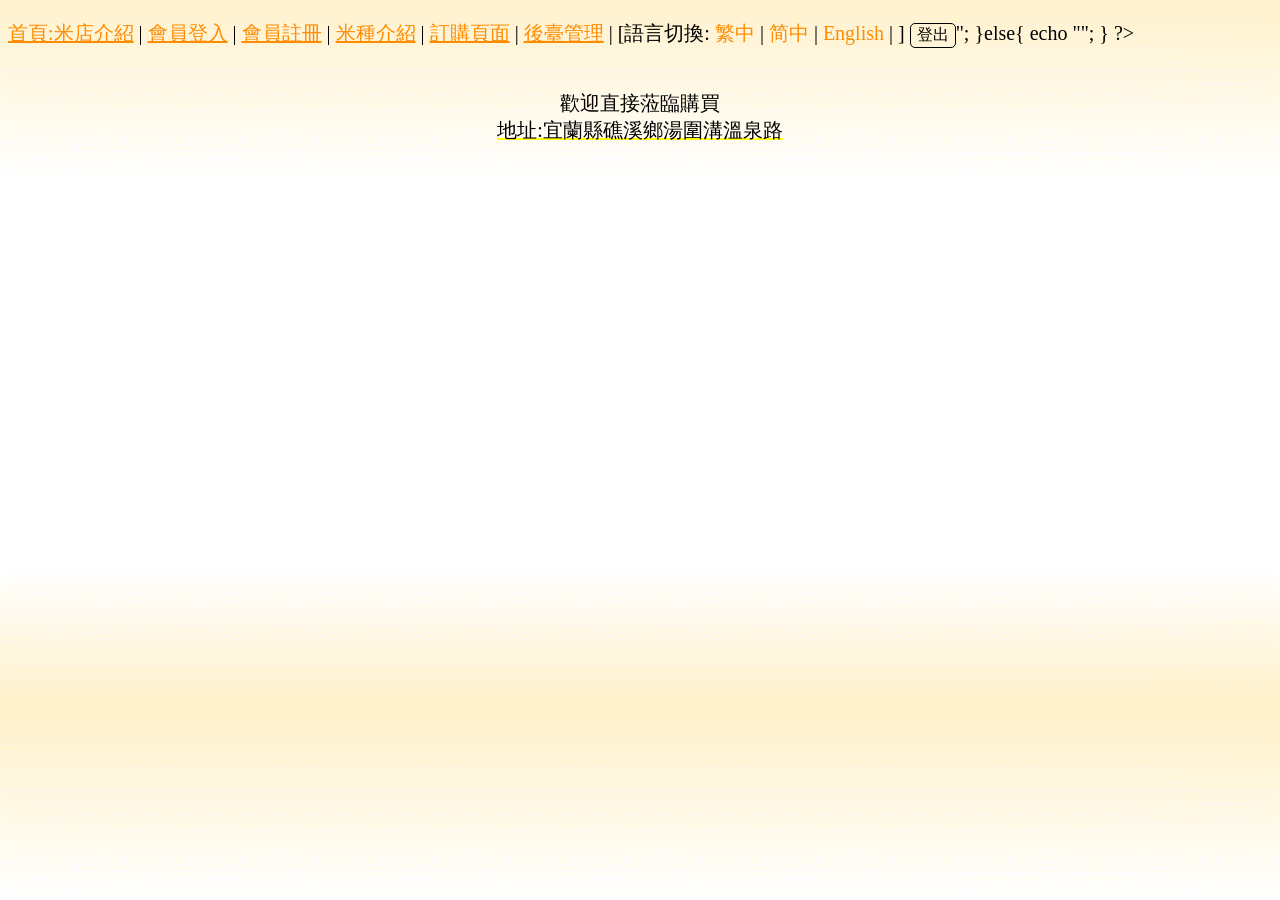
<file: rice/address.html>
<!DOCTYPE html>
<html lang="en">

<head>
    <meta charset="UTF-8">
    <meta http-equiv="X-UA-Compatible" content="IE=edge">
    <meta name="viewport" content="width=device-width, initial-scale=1.0">
    <!-- <link rel="stylesheet" href="style.css"> -->
    <link rel="stylesheet" href="all.css">
    <link rel="stylesheet" href="lan.css">
    <script src="all.js"></script>
    <script src="jquery-3.6.0.min.js"></script>
    <script src="jslib.js"></script>
    <title>利芳米行</title>
</head>

<body in=address style="background-image: url('Images/riceTypeImage.png')">
    <include src="nav.php"></include>
    
    <center>
        <div style="font-size:20px;margin-top: 40px;">
            <span i18n=buy id="buy">歡迎直接蒞臨購買</span><br>
            <span id="address" i18n=address style="text-decoration: underline yellow;">地址:宜蘭縣礁溪鄉湯圍溝溫泉路</span></div>
        <div style="height:15px;"></div>
        <iframe
            src="https://www.google.com/maps/embed?pb=!1m18!1m12!1m3!1d115890.53326241471!2d121.69605399103753!3d24.80985994444!2m3!1f0!2f0!3f0!3m2!1i1024!2i768!4f13.1!3m3!1m2!1s0x3467fa4947d62aa9%3A0xd2e0786dfa1f3704!2zMjYy5a6c6Jit57ij56SB5rqq6YSJ56SB5rqq!5e0!3m2!1szh-TW!2stw!4v1634822675896!5m2!1szh-TW!2stw"
            width="600" height="450" style="border:0;" allowfullscreen="" loading="lazy">
        </iframe>
    </center>
</body>

</html>
</file>
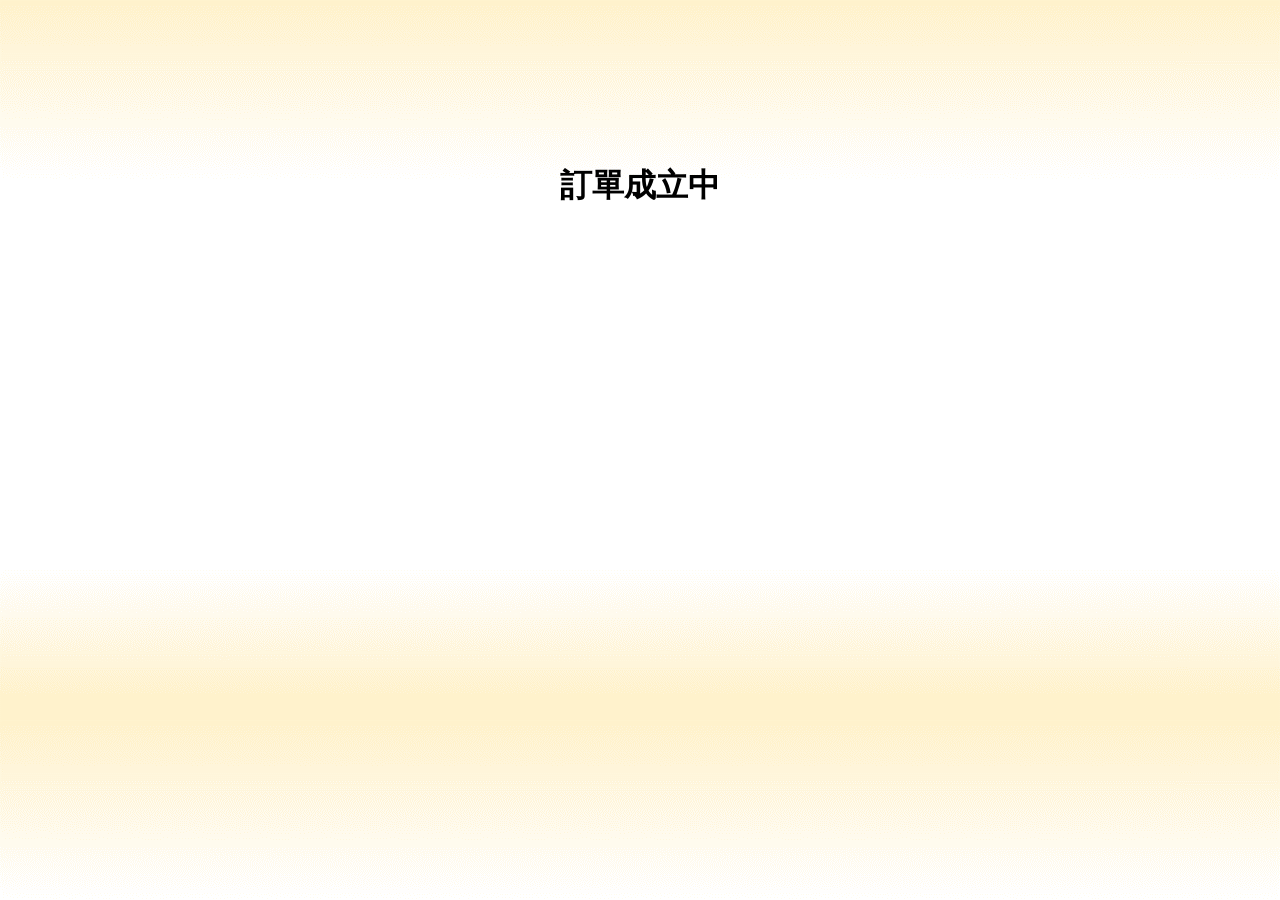
<file: rice/buySuccess.html>
<!DOCTYPE html>
<html lang="en">

<head>
    <meta charset="UTF-8">
    <meta http-equiv="X-UA-Compatible" content="IE=edge">
    <meta name="viewport" content="width=device-width, initial-scale=1.0">
    <link rel="stylesheet" href="all.css">
    <!-- <link rel="stylesheet" href="D:/fontawesome-free-5.15.3-web/css/all.css"> -->
    <script src="jquery-3.6.0.min.js"></script>
    <title>利芳米行</title>

    <script>
        window.onload = function() {
            $("#lupuorrc").hide();
            $("#nxaaasqe").show();
            setTimeout(function() {
                $("#lupuorrc").show();
                $("#nxaaasqe").hide();
            }, 3000);
        }
    </script>
</head>

<body in=buySuccess>
    <div style="height:30px"></div>
    <div id="nxaaasqe" style="margin-top:10%;margin-left:auto;margin-right:auto;text-align:center;">
        <script src="https://cdn.lordicon.com/libs/mssddfmo/lord-icon-2.1.0.js"></script>
        <lord-icon src="https://cdn.lordicon.com/nxaaasqe.json" trigger="loop" colors="primary:#ffe153,secondary:#08a88a" style="width:250px;height:250px">
        </lord-icon>
        <h1>訂單成立中</h1>
    </div>

    <div id="lupuorrc" style="margin-top:10%;margin-left:auto;margin-right:auto;text-align:center;">
        <script src="https://cdn.lordicon.com/libs/mssddfmo/lord-icon-2.1.0.js"></script>
        <lord-icon src="https://cdn.lordicon.com/lupuorrc.json" trigger="loop" colors="primary:#121331,secondary:#ffe153" style="width:250px;height:250px">
        </lord-icon>
        <h1>訂單成立</h1>
        <button class="btn" onclick="location.href='index.html'">回到主頁</button>
    </div>
</body>

</html>
</file>
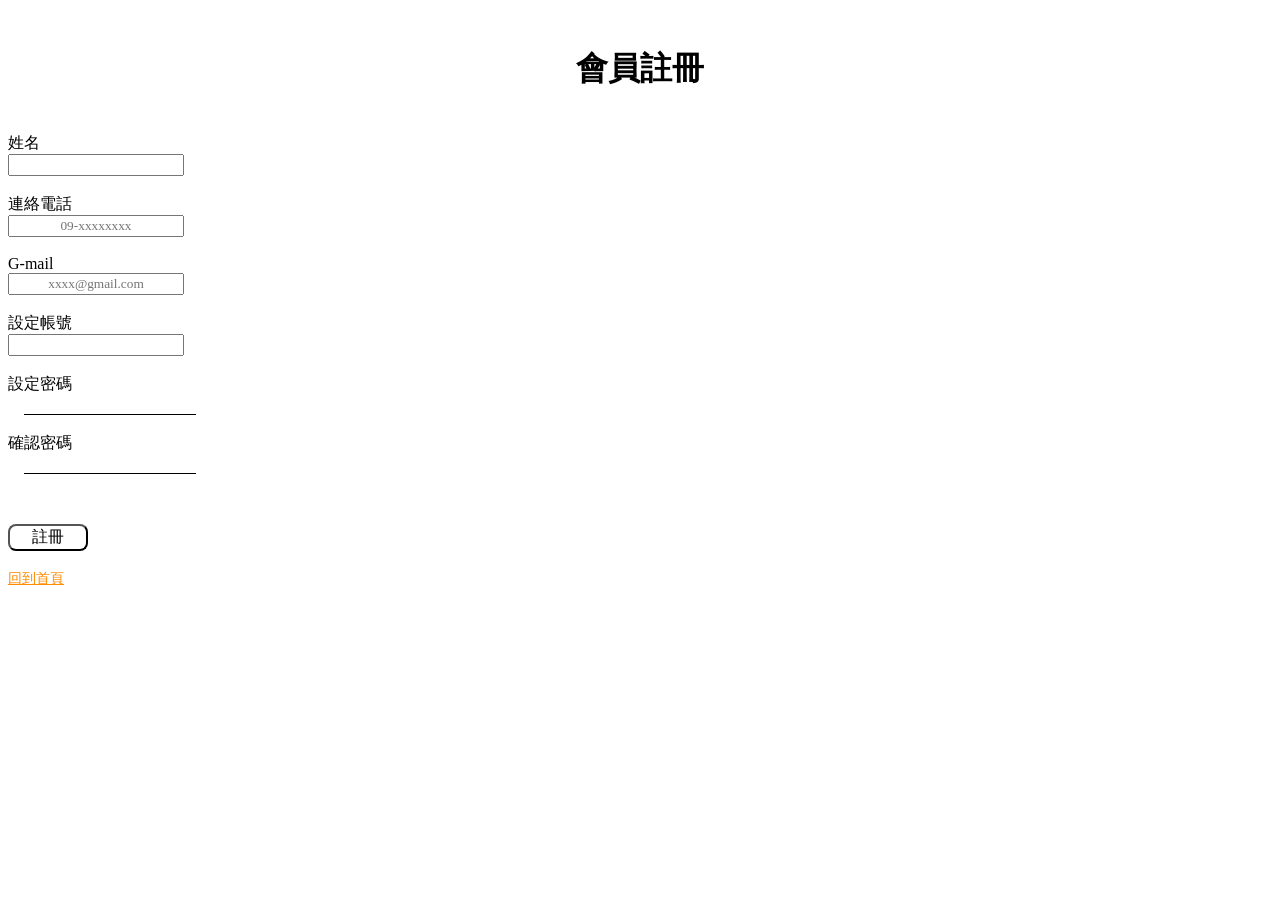
<file: rice/restiger.html>
<!DOCTYPE html>
<html lang="en">

<head>
    <meta charset="UTF-8">
    <title>會員註冊</title>
    <link rel="stylesheet" href="all.css">
    <link rel="stylesheet" href="D:/fontawesome-free-5.15.3-web/css/all.css">
    <script>
        function showSuccessMessage() {
            alert("註冊成功");
        }
    </script>
    <script>
        var flag = 0, flag2 = 0;
        function showEye1() {
            if (flag == 0) {
                document.getElementById("pw1").type = "text";
                document.getElementById("eye1").className = "far fa-eye-slash";
                flag = 1;
            } else {
                document.getElementById("pw1").type = "password";
                document.getElementById("eye1").className = "far fa-eye";
                flag = 0;
            }
        }
        function showEye2() {
            if (flag2 == 0) {
                document.getElementById("pw2").type = "text";
                document.getElementById("eye2").className = "far fa-eye-slash";
                flag2 = 1;
            } else {
                document.getElementById("pw2").type = "password";
                document.getElementById("eye2").className = "far fa-eye";
                flag2 = 0;
            }
        }
    </script>
</head>

<body>
    <br>
    <div id="user">
        <h1>會員註冊</h1>
        <div style="height:20px;"></div>
        姓名<br><input type="text" name="name" required>
        <br><br>
        連絡電話<br><input type="text" name="phone" placeholder="09-xxxxxxxx" required>
        <br><br>
        G-mail<br><input type="text" name="gmail" placeholder="xxxx@gmail.com" required>
        <br><br>
        設定帳號<br><input type="text" name="account" required>
        <br><br>
        設定密碼<br>&nbsp&nbsp&nbsp&nbsp<input type="password" id="pw1" class="password" name="pw1" required>
        <i class="far fa-eye" id="eye1" onclick="showEye1()"></i>
        <br><br>
        確認密碼<br>&nbsp&nbsp&nbsp&nbsp<input type="password" id="pw2" class="password" name="pw2" required>
        <i class="far fa-eye" id="eye2" onclick="showEye2()"></i>
        <div style="height:50px;"></div>
        <input class="btn" type="submit" value="註冊" onclick="showSuccessMessage()">
        <br><br>
        <a href="index.html" style="font-size: 14px;">回到首頁</a>
        <div style="height:50px"></div>
    </div>
</body>

</html>
</file>
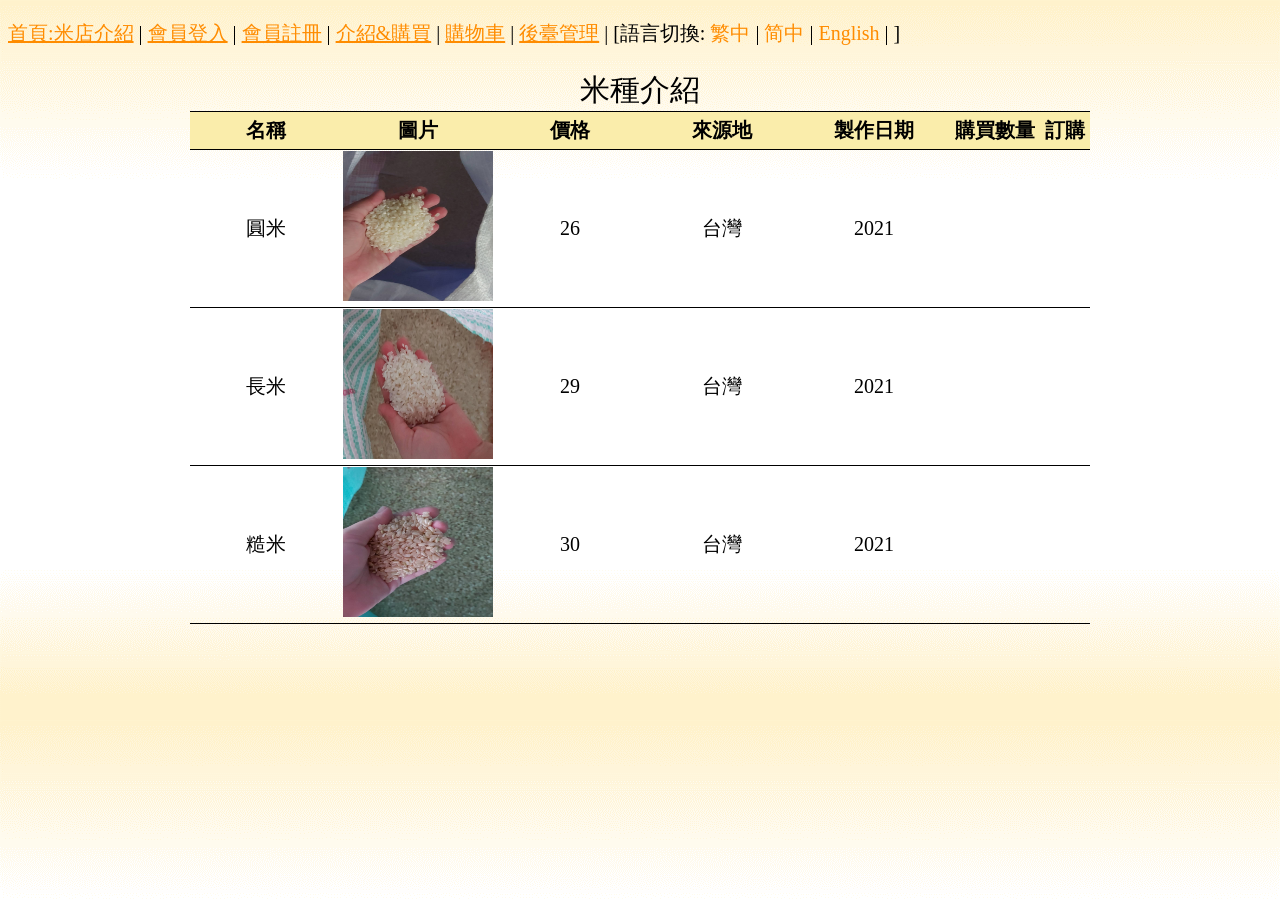
<file: rice/riceType.html>
<!DOCTYPE html>
<html lang="en">

<head>
    <meta charset="UTF-8">
    <title>利芳米行</title>
    <link rel="stylesheet" href="all.css">
    <link rel="stylesheet" href="lan.css">
    <link rel="stylesheet" href="D:/fontawesome-free-5.15.3-web/css/all.css">
    <script src="all.js"></script>
    <script src="jquery-3.6.0.min.js"></script>
    <script src="jslib.js"></script>
</head>

<body in=riceType>
    <include src="nav.html"></include>
    
    <div style="font-size:30px;">米種介紹</div>
    <form method="post" action="cart.php">
        <table style="border-top: 1px solid;border-bottom: 1px solid;">
            <tr style="background-color:#faedab;height: 20px;font-size: 20px;">
                <th>名稱</th>
                <th>圖片</th>
                <th>價格</th>
                <th>來源地</th>
                <th>製作日期</th>
                <th>購買數量</th>
                <th>訂購</th>
            </tr>
            <tbody id="riceIntroduce"></tbody>
        </table>
    </form>
</body>

</html>
</file>
<file: rice/style.css>
h1{
    text-align: center;
}

span{
    text-decoration: none;
}

img{
    width: 150px;
    height: 150px;
}
input{
    text-align: center;
}
input[type="password"]{
    border:0px white;
    border-bottom: 1px solid;
}
.btn{
    font-size:16px;
    width:80px;
    border-radius: 8px;
    background-color: white;
    cursor: pointer;
}
</file>
<file: rice/all.css>
@charset "UTF-8";
@import url(style.css);
* {
  font-family: "標楷體";
}

p {
  font-size: 18px;
}

a {
  color: darkorange;
}

span {
  text-decoration: none;
}

table {
  margin: center;
  text-align: center;
  border-collapse: collapse;
  margin-left: auto;
  margin-right: auto;
}

th {
  padding: 5px;
}

tr {
  font-size: 16px;
  border-top: 1px solid;
}

td {
  width: 150px;
  height: 150px;
  font-size: 20px;
}

html[in="middle"] {
  margin-top: -50px;
}

body[in="index"] {
  background-image: url("Images/image.png");
  background-repeat: repeat;
  background-size: cover;
  margin-left: 50px;
}

body[in="index"] a {
  font-size: 20px;
}

body[in="index"] nav {
  margin-left: 10px;
}

body[in="index"] h1 {
  margin-top: 35px;
  margin-left: 10px;
  margin-bottom: -75px;
}

body[in="index"] div {
  width: 520px;
  border-top: 1px dotted;
  border-bottom: 1px dotted;
  margin-top: 55px;
  margin-bottom: 55px;
  margin-left: 10px;
  padding-top: 5px;
}

body[in="index"] #d1:hover {
  color: #eb9b08;
  font-weight: bold;
}

body[in="index"] #d2:hover {
  color: #eb9b08;
  font-weight: bold;
}

body[in="index"] #d3:hover {
  color: #eb9b08;
  font-weight: bold;
}

body[in="index"] #d4:hover {
  color: #eb9b08;
  font-weight: bold;
}

body[in="index"] img {
  border-radius: 10px;
  width: 160px;
  height: 160px;
}

body[in="index"] #imgPosition span {
  font-size: 18px;
}

body[in="login"] {
  text-align: center;
}

body[in="login"] input[type="text"] {
  border-radius: 5px;
}

body[in="login"] input[type="password"] {
  border-radius: 5px;
}

body[in="login"] .main {
  margin-left: auto;
  margin-right: auto;
  padding: 10px;
  text-align: center;
  -webkit-box-shadow: 3px 3px 30px #ffe153;
          box-shadow: 3px 3px 30px #ffe153;
  width: 300px;
  height: 300px;
}

body[in="login"] #forgetBtn {
  border: none;
  text-decoration: underline;
  background-color: white;
  font-size: 16px;
  cursor: pointer;
}

body[in="resigter"] .btn {
  width: 100px;
  height: 30px;
  cursor: pointer;
  background-color: #f8edb7;
  color: black;
  font-weight: bold;
  font-size: 18px;
}

body[in="resigter"] #user {
  -webkit-box-shadow: 3px 3px 10px #ffe153;
          box-shadow: 3px 3px 10px #ffe153;
  text-align: center;
  font-size: 18px;
  border: 1px solid;
  width: 400px;
  margin-left: auto;
  margin-right: auto;
}

body[in="riceType"] {
  background-image: url("Images/riceTypeImage.png");
  text-align: center;
}

body[in="riceType"] input[type="submit"] {
  border-radius: 5px;
  cursor: pointer;
  background-color: #f8edb7;
  font-size: 15px;
  font-weight: bold;
}

body[in="cart"] {
  background-image: url("Images/riceTypeImage.png");
}

body[in="cart"] table {
  font-size: 24px;
}

body[in="cart"] span {
  text-decoration: none;
  font-size: 20px;
}

body[in="cart"] td {
  height: 80px;
}

body[in="cart"] #del {
  width: 40px;
  height: 40px;
  font-size: 18px;
  background-color: white;
  border: none;
}

body[in="cart"] input[type="button"] {
  cursor: pointer;
}

body[in="cart"] input[type="submit"] {
  border-radius: 5px;
  cursor: pointer;
  background-color: #f8edb7;
  font-size: 15px;
  font-weight: bold;
}

body[in="forgetPwd"] {
  background-image: url("Images/riceTypeImage.png");
}

body[in="forgetPwd"] form {
  border: 1px solid black;
  width: 60%;
}

body[in="forgetPwd"] .setForm {
  padding: 10px;
  padding-left: 0px;
  padding-right: 0px;
}

body[in="forgetPwd"] .btn {
  font-size: 16px;
  width: 60px;
  border-radius: 8px;
  background-color: white;
  cursor: pointer;
}

body[in="buySuccess"] {
  background-image: url("Images/riceTypeImage.png");
}

body[in="buySuccess"] .btn {
  border-radius: 5px;
  cursor: pointer;
  background-color: #f8edb7;
  font-size: 15px;
  font-weight: bold;
}

body[in="backstage"] {
  background-image: url("Images/riceTypeImage.png");
}

body[in="backstage"] table {
  font-size: 24px;
  height: 80px;
  width: 500px;
}

body[in="backstage"] td {
  height: 30px;
}

body[in="fillup"] {
  background-image: url("Images/riceTypeImage.png");
}

body[in="fillup"] table {
  text-align: left;
}

body[in="fillup"] td {
  height: 50px;
  width: 800px;
  font-size: 16px;
}

body[in="fillup"] select {
  width: 100px;
  height: 30px;
}

body[in="fillup"] input[name="name"] {
  text-align: left;
  width: 100px;
  height: 20px;
}

body[in="fillup"] input[name="phone"] {
  text-align: left;
  width: 150px;
  height: 20px;
}

body[in="fillup"] input[name="afterAddress"] {
  text-align: left;
  width: 300px;
  height: 23px;
}

body[in="fillup"] input[type="submit"] {
  border-radius: 5px;
  cursor: pointer;
  background-color: #f8edb7;
  font-size: 15px;
  font-weight: bold;
}
/*# sourceMappingURL=all.css.map */
</file>
<file: rice/lan.css>
/* address.html */
[lan="繁中"] [i18n="intr"]:before {
  content: "首頁:米店介紹";
}
[lan="繁中"] [i18n="login"]:before {
  content: "會員登入";
}
[lan="繁中"] [i18n="res"]:before {
  content: "會員註冊";
}
[lan="繁中"] [i18n="intrBuy"]:before {
  content: "介紹&購買";
}
[lan="繁中"] [i18n="cart"]:before {
  content: "購物車";
}
[lan="簡中"] [i18n="intr"]:before {
  content: "首页:米店介绍";
}
[lan="簡中"] [i18n="login"]:before {
  content: "会员登入";
}
[lan="簡中"] [i18n="res"]:before {
  content: "会员注册";
}
[lan="簡中"] [i18n="intrBuy"]:before {
  content: "介绍&购买";
}
[lan="簡中"] [i18n="cart"]:before {
  content: "购物车";
}
[lan="英文"] [i18n="intr"]:before {
  content: "Home: Mi store introduction";
}
[lan="英文"] [i18n="login"]:before {
  content: "Member login";
}
[lan="英文"] [i18n="res"]:before {
  content: "Sign Up";
}
[lan="英文"] [i18n="intrBuy"]:before {
  content: "Introduction & Buy";
}
[lan="英文"] [i18n="cart"]:before {
  content: "shopping cart";
}
[lan="繁中"] [i18n="backstage"]:before {
  content: "後臺管理";
}
[lan="簡中"] [i18n="backstage"]:before {
  content: "后台管理";
}
[lan="英文"] [i18n="backstage"]:before {
  content: "Backstage management";
}
[lan="繁中"] [i18n="buy"]:before {
  content: "歡迎直接蒞臨購買";
}
[lan="繁中"] [i18n="address"]:before {
  content: "地址:宜蘭縣礁溪鄉湯圍溝溫泉路";
}
[lan="簡中"] [i18n="buy"]:before {
  content: "欢迎直接莅临购买";
}
[lan="簡中"] [i18n="address"]:before {
  content: "地址:宜兰县礁溪乡汤围沟温泉路";
}
[lan="英文"] [i18n="buy"]:before {
  content: "Welcome directly to buy";
}
[lan="英文"] [i18n="address"]:before {
  content: "Address: Spring Road, Tang Ditch, Raxi Township, Yilan County";
}

/* index.html */
[lan="繁中"] [i18n="intrStore1"]:before {
  content: "位於宜蘭的一間小型自營的店";
}
[lan="繁中"] [i18n="intrStore2"]:before {
  content: "我們的理想，是將優質的在地宜蘭米及品質良好的南部米";
}
[lan="繁中"] [i18n="intrStore3"]:before {
  content: "銷售給信任我們的顧客";
}
[lan="簡中"] [i18n="intrStore1"]:before {
  content: "位于宜兰的一间小型自营的店";
}
[lan="簡中"] [i18n="intrStore2"]:before {
  content: "我们的理想，是将优质的在地宜兰米及品质良好的南部米";
}
[lan="簡中"] [i18n="intrStore3"]:before {
  content: "销售给信任我们的顾客";
}
[lan="英文"] [i18n="intrStore1"]:before {
  content: "A small self-operated shop in Yilan";
}
[lan="英文"] [i18n="intrStore2"]:before {
  content: "Our ideals is to put high quality in Yilan rice and good quality southern rice";
}
[lan="英文"] [i18n="intrStore3"]:before {
  content: "Sales to trust our customers";
}

/*login.html*/
[lan="繁中"] [i18n="account"]:before {
  content: "帳號";
}
[lan="繁中"] [i18n="pwd"]:before {
  content: "密碼";
}
[lan="繁中"] [i18n="loginBtn"]:before {
  content: "登入";
}
[lan="簡中"] [i18n="account"]:before {
  content: "帐号";
}
[lan="簡中"] [i18n="pwd"]:before {
  content: "密码";
}
[lan="簡中"] [i18n="loginBtn"]:before {
  content: "登入";
}
[lan="英文"] [i18n="account"]:before {
  content: "account number";
}
[lan="英文"] [i18n="pwd"]:before {
  content: "password";
}
[lan="英文"] [i18n="loginBtn"]:before {
  content: "login";
}
[lan="繁中"] [i18n="forgetPwdBtn"]:before {
  content: "忘記密碼";
}
[lan="繁中"] [i18n="txt"]:before {
  content: "未註冊過，按下按鈕成為我們的新會員";
}
[lan="簡中"] [i18n="forgetPwdBtn"]:before {
  content: "忘记密码";
}
[lan="簡中"] [i18n="txt"]:before {
  content: "未注册过，按下按钮成为我们的新会员";
}
[lan="英文"] [i18n="forgetPwdBtn"]:before {
  content: "forget the password";
}
[lan="英文"] [i18n="txt"]:before {
  content: "Unregistered, press the button to become our new member";
}

/*registered.html */
[lan="繁中"] [i18n="name"]:before {
  content: "姓名";
}
[lan="繁中"] [i18n="phone"]:before {
  content: "連絡電話";
}
[lan="繁中"] [i18n="account"]:before {
  content: "設定帳號";
}
[lan="簡中"] [i18n="name"]:before {
  content: "姓名";
}
[lan="簡中"] [i18n="phone"]:before {
  content: "连络电话";
}
[lan="簡中"] [i18n="account"]:before {
  content: "设定帐号";
}
[lan="英文"] [i18n="name"]:before {
  content: "Name";
}
[lan="英文"] [i18n="phone"]:before {
  content: "Lunar phone";
}
[lan="英文"] [i18n="account"]:before {
  content: "Set account";
}
[lan="繁中"] [i18n="pwd"]:before {
  content: "設定密碼";
}
[lan="繁中"] [i18n="re_pwd"]:before {
  content: "確認密碼";
}
[lan="簡中"] [i18n="pwd"]:before {
  content: "设定密码";
}
[lan="簡中"] [i18n="re_pwd"]:before {
  content: "确认密码";
}
[lan="英文"] [i18n="pwd"]:before {
  content: "Set password";
}
[lan="英文"] [i18n="re_pwd"]:before {
  content: "Confirm Password";
}
</file>
